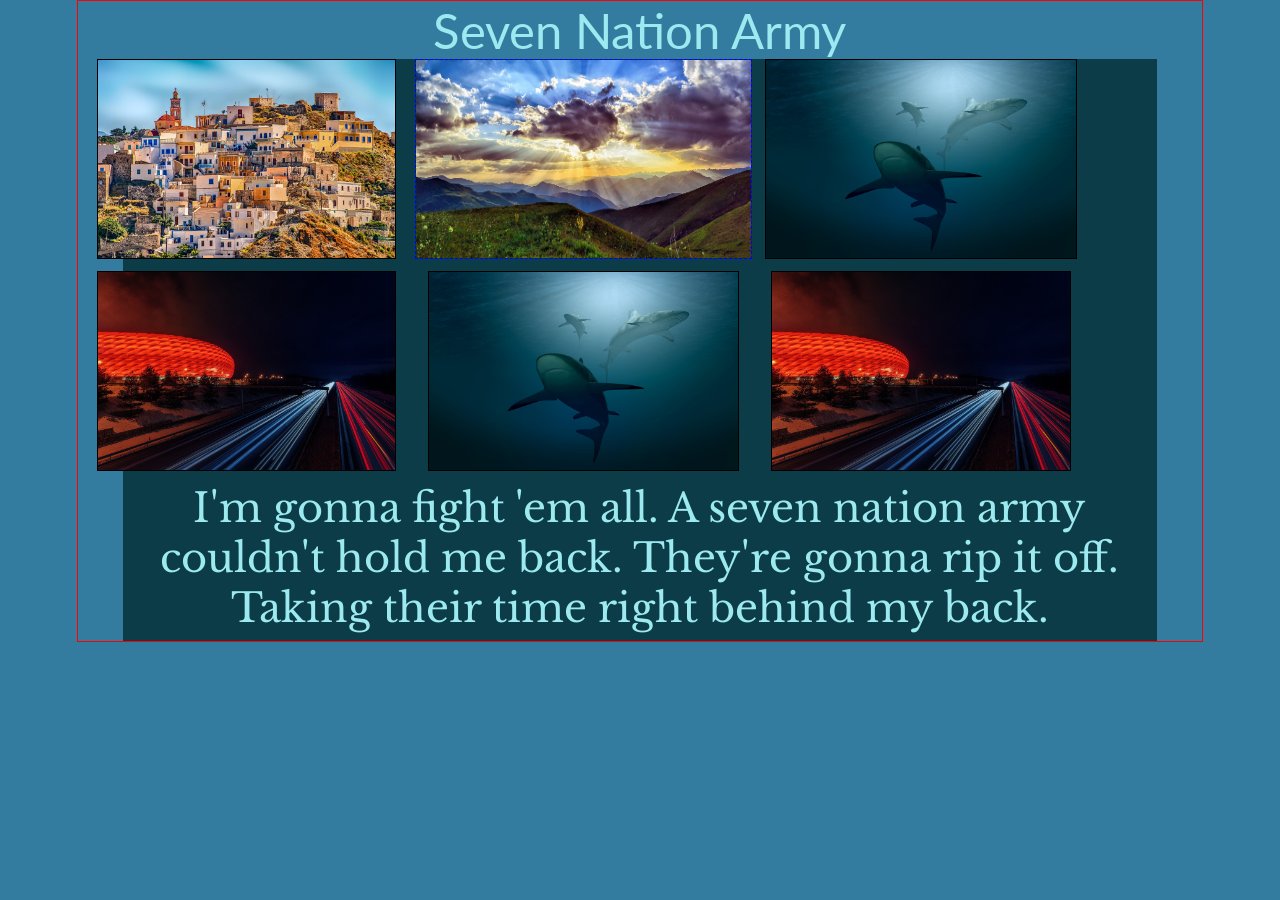
<file: index.html>
<!DOCTYPE html>
<html lang="">
<head>
    <meta charset="utf-8">
    <meta name="viewport" content="width=device-width, initial-scale=1.0">
    <title>Test Website</title>
    <link rel=stylesheet href="style.css">
    <link href="https://fonts.googleapis.com/css?family=Lato|Libre+Baskerville" rel="stylesheet">
</head>

<body>
    <div class="container">
        <div class="main">

            <header>Seven Nation Army</header>
        </div>
        <div class="gallary">
            <div class="photo">
                <img src="Images/Greece_small.jpg">
            </div>
            <div class="photo">
                <img id="special" src="Images/Lanscape_small.jpg">
            </div>
            <div class="photo">
                <img src="Images/Sharks_small.jpg">
            </div>
            <div class="photo">
                <img src="Images/Trafic_small.jpg">
            </div>
            <div class="photo">
                <img src="Images/Sharks_small.jpg">
            </div>
            <div class="photo">
                <img src="Images/Trafic_small.jpg">
            </div>
        </div>
        <div class="text">
            <p>
                I'm gonna fight 'em all. A seven nation army couldn't hold me back. They're gonna rip it off. Taking their time right behind my back.

            </p>

        </div>
    </div>
</body>
</html>
</file>
<file: style.css>
* {
    text-align: center;
    margin: 0 auto;
    font-size: 49px;
    color: #9ceaef;
    box-sizing: border-box;
}

body {
    background-color: #337ca0;
}


p {
    border: 3px solid #0c3c48;
    padding: 5px;
    background-color: #0c3c48;
    font-size: 40px;
    font-family: 'Libre Baskerville', serif;


}

.text {
    width: 92%;
}

header {
    font-family: 'Lato', sans-serif;
}

.gallary {}

.photo {
    float: left;
    width: 30%;
}

.container {
    border: 1px solid red;
    width: 88%;
}

img {
    height: 200px;
    border: 1px solid black;
    
}

#special {
    border: 1px dashed blue;
    width: 100%;
}
</file>
